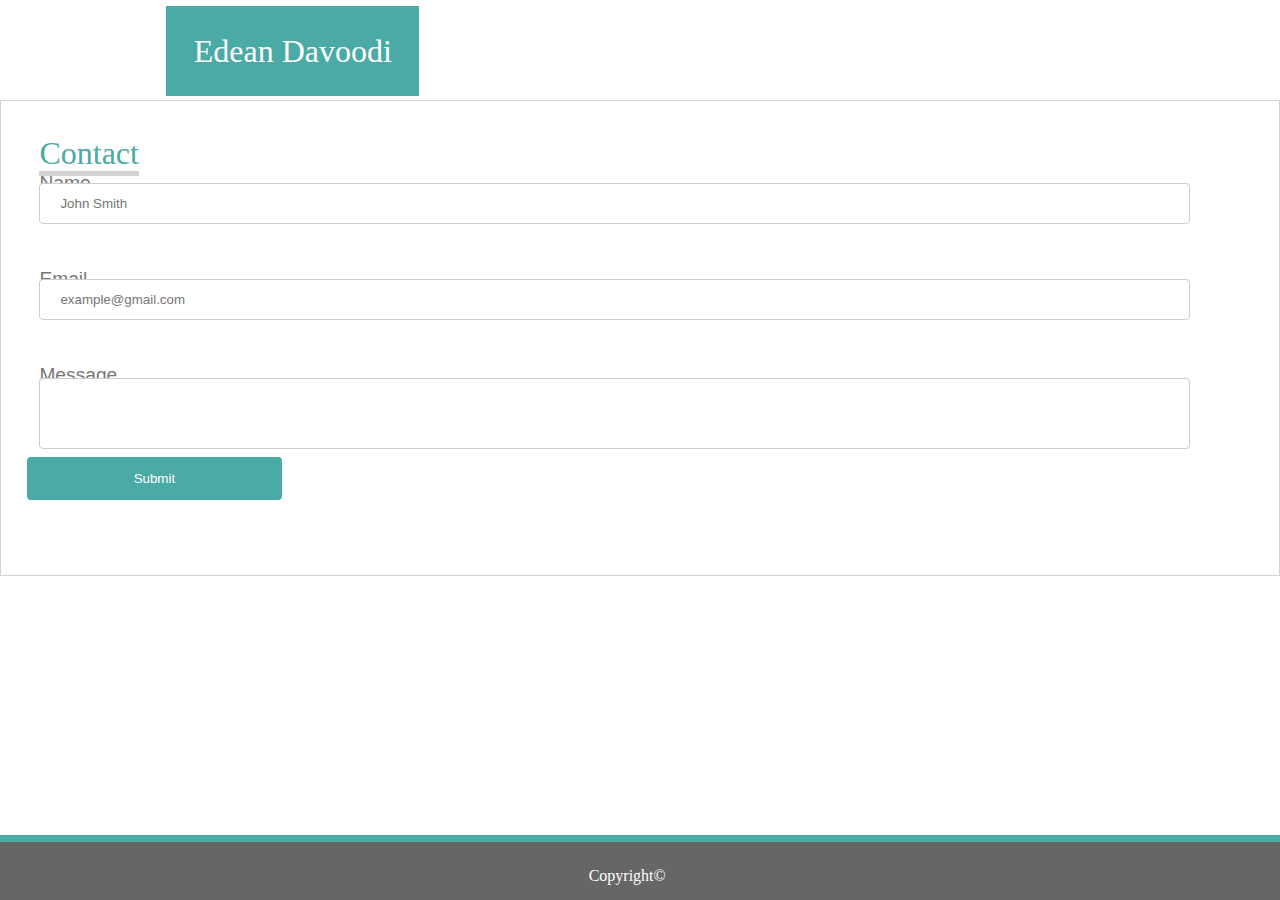
<file: contact.html>
<!DOCTYPE html>
<html>
<head>
<link rel="stylesheet" href="https://stackpath.bootstrapcdn.com/bootstrap/4.1.1/css/bootstrap.min.css" integrity="sha384-WskhaSGFgHYWDcbwN70/dfYBj47jz9qbsMId/iRN3ewGhXQFZCSftd1LZCfmhktB" crossorigin="anonymous">
<link rel="stylesheet" type="text/css" href="css/style.css">
<link rel="stylesheet" type="text/css" href="css/style1.5.css">
<link rel="stylesheet" type="text/css" href="css/style2.css">
<link rel="stylesheet" type="text/css" href="css/style3.css">
<link rel="stylesheet" type="text/css" href="css/reset.css">
</head>
<body>
<div class = "container-12 header";>
    <div class = "row">
        <div class = "col-6">
            <span class="top">Edean Davoodi</span>
        </div>
            <div class = "col-6">
                <div class = "heads nom">
                    <a href="contact.html">Contact</a>
                    </div>
                    <div class = "heads hbp nom">
                    <a href="portfolio.html">Portfolio</a>
                    </div>
                    <div class = "heads nom">
                    <a href="index.html">About</a>
                    </div>
           </div>
    </div>
</div>
<div class ="container content">
    <div class = "row">
       <strong class = "hb2 h2b ">
           Contact
       </strong>
    </div>
    <div class = "row">
            <label class="norm1 fix" for="fname">Name</label>
            </div>
            <div class = "row">
            <input class="first2" type="text" id="fname" name="firstname" placeholder="John Smith">
            </div>
            <div class = "row">
            <label class="norm1 fix" for="lname">Email</label>
            </div>
            <div class = "row">
            <input class="first2" type="text" id="lname" name="lastname" placeholder="example@gmail.com">
            </div>
            <div class = "row">
            <label class="norm1 fix" for="message">Message</label>
            </div>
            <div class = "row">
            <input class="msg" type="text" id="message" name="message" placeholder="">
            </div>
            <input type="submit" value="Submit">
    </div>
</div>
<div class="container">
<div class="row">
        <div class ="footer">Copyright©</div>
</div>
</div>
</body>


</html>
</file>
<file: css/style.css>
.top {
    position:relative;
    background-color: #4aaaa5;
    padding:27.4px;
    left:13vw;
    font-family:'Georgia', Times, Times New Roman, serif;
    line-height: 11.5vh;
    font-size:2rem;
    color:white;
}
.header {
    background-color:#ffffff;
    border-color: #ffffff;
    border-bottom-color: #d3d3d3;
    border-bottom-width: 2px;
    border-style:solid;
    position:fixed;
    width:100%;
    height:12%;
}
body {
    border-top: 25px #ffffff;
    background-image: url("https://i.imgur.com/6ni6HKU.png");
    background-repeat: repeat;
}
.heads {
    position: relative;
    float: right;
    top: 4.5vh;
    right:15.5vw;
    margin-right: 15px;
}
.content {
    position:relative;
    top: 100px;
    border: 1px #d3d3d3 solid;
    background-color: #ffffff;
    padding: 0px 0px 75px 0px;
}

a{
    position:relative;
    left:0vw;
    color: #777777;
    font-size: 1.2rem;
    font-family:'Arial', 'Helvetica Neue', Helvetica, sans-serif;
}
.norm {
    position:relative;
    top:5vh;
    left: 5vw;
    margin-right: 100px;
    color: #777777;
    line-height: 5vh;
    position:relative;
    font-size: 1.2rem;
    font-family:'Arial', 'Helvetica Neue', Helvetica, sans-serif;
}
.norm1 {
    position:relative;
    top:5vh;
    left: 5vw;
    margin-right: 100px;
    color: #777777;
    line-height: 5vh;
    position:relative;
    font-size: 1.2rem;
    font-family:'Arial', 'Helvetica Neue', Helvetica, sans-serif;
}
.fix2 {
    position: relative;
    left: 3vw;
}
.photo {
    position: relative;
    float: left;
    height:200px;
    width:200px;
    top: 5vh;
    left: 3vw;
    margin-bottom: 1.5vh;
}
.pfix {
    position:relative;
    left: 3vw;
}
.hb2 {
    position:relative;
    top:2vh;
    left: 3vw;
    font-family: 'Georgia', Times, Times New Roman, serif;
    color: #4aaaa5;
    font-size: 2rem;
}
.footer {
    position: fixed;
    left:-3vw;
    bottom:0;
    padding: 15px 0px 5px 0px;
    width: 104%;
    line-height: 3vw;
    margin-top:20px auto;
    color:#ffffff;
    background-color:#666666;
    border-top-width:7.69px;
    border-top-color: #4aaaa5;
    border-style: solid;
    text-align:center;
}
.hbp {
    position: relative;
    padding: 0vh 1vw 0vh 1vw;
    border-style: solid;
    border-color: #ffffff;
    border-right-color: #d3d3d3;
    border-left-color: #d3d3d3;
    border-right-width: 1px;
    border-left-width: 1px;
}
.h2b {
    position:relative;
    top: 4vh;
    left:3vw;
    border-bottom-width: 5px;
    width:70vw;
    height:75px;
    border-color: #ffffff;
    border-bottom-color: #d3d3d3;
    border-style:solid;
    margin-bottom: 3vh;
}
.fix{
    position: relative;
    top: 3vh;
    left: 3vw;
    margin-bottom: 2vh;
}
.first2[type=text], select {
    position: relative;
    width:90%;
    left: 3vw;
    padding: 12px 20px;
    margin: 5px 0px 5px;
    display: inline-block;
    border: 1px solid #ccc;
    border-radius: 4px;
    box-sizing: border-box;
}
.msg[type=text], select2 {
    width: 90%;
    position:relative;
    left: 3vw;
    padding: 0px 0vw 6vh 0vw;
    margin: 8px 0;
    display: inline-block;
    border: 1px solid #ccc;
    border-radius: 4px;
    box-sizing: border-box;
}
input[type=submit] {
    width: 20%;
    position:relative;
    background-color: #4aaaa5;
    color: white;
    padding: 14px 20px;
    left: 2vw;
    border: none;
    border-radius: 4px;
    cursor: pointer;
}
.photof {
   margin: 0px 10px 10px 10px; 
}
.photocover {
    position:relative;
    left: -10.7vw;
    top: 7.8vh;
    width:13vw;
    text-align:center;
    padding: 10px 0px 10px 0px;
    color:white;
    background-color: #4aaaa5;
    float:left;
}
.photocover2 {
    position:relative;
    left: -10.7vw;
    top: 22vh;
    width:13vw;
    text-align:center;
    padding: 10px 0px 10px 0px;
    color:white;
    background-color: #4aaaa5;
    float:left;
}
.photocover3 {
    position:relative;
    left: -53.6vw;
    top: 22vh;
    width:13vw;
    text-align:center;
    padding: 10px 0px 10px 0px;
    color:white;
    background-color: #4aaaa5;
    float:left;
}
.photocover4 {
    position:relative;
    left: -39.3vw;
    top: 17.2vh;
    width:13vw;
    text-align:center;
    padding: 10px 0px 10px 0px;
    color:white;
    background-color: #4aaaa5;
    float:left;
}
.photocover5 {
    position:relative;
    left: -25vw;
    top: 12.5vh;
    width:13vw;
    text-align:center;
    padding: 10px 0px 10px 0px;
    color:white;
    background-color: #4aaaa5;
    float:left;
}
</file>
<file: css/style1.5.css>
@media screen and (max-width: 640px){
    .header {
        background-color: #4aaaa5;
        text-align:center;
        border-bottom-width: 40px;
        border-bottom-color: white;
        
    }
    .photo {
        position: relative;
        float: left;
        width:200px;
        top: 5vh;
        left: 26vw;
        margin-right: 60vw;
        margin-bottom: 1.5vh;
    }
    .norm {
        position:relative;
        top:5vh;
        left: 5vw;
        margin-right: 100px;
        color: #777777;
        line-height: 3vh;
        position:relative;
        font-size: 12px;
        font-family:'Arial', 'Helvetica Neue', Helvetica, sans-serif;
    }
    .fix{
        position: relative;
        top: 3vh;
        left: 3vw;
        margin: 10px 0px 0px 0px;
    }
    .fix3 {
        position: relative;
        left: 3vw;
    }
    .content {
        position:absolute;
        top: 100px;
        left:50px;
        right:50px;
        border: 1px #d3d3d3 solid;
        background-color: #ffffff;
        padding: 0px 0px 32px 0px;
    }
    
    .fix {
        position: relative;
        top: 3vh;
        left: 20vw;
        margin-bottom: 2vh;
    }
    input[type=submit] {
        width: 20%;
        position:relative;
        background-color: #4aaaa5;
        color: white;
        padding: 14px 20px;
        left: 17.5vw;
        border: none;
        border-radius: 4px;
        cursor: pointer;
    }
    .first2[type=text], select {
        position: relative;
        width:50%;
        left:20vw;
        padding: 12px 20px;
        margin: 5px 0px 5px;
        display: inline-block;
        border: 1px solid #ccc;
        border-radius: 4px;
        box-sizing: border-box;
    }
    .msg[type=text], select2 {
        width: 50%;
        position:relative;
        left: 20vw;
        padding: 0px 0vw 6vh 0vw;
        margin: 8px 0;
        display: inline-block;
        border: 1px solid #ccc;
        border-radius: 4px;
        box-sizing: border-box;
    }
    .top{
        position:relative;
        top:0;
        line-height:7vh;
        left:28vw;
        padding:0px 0px 0px 0px;
    }
    .heads {
        position:relative;
        text-align:center;
        background-color: white;
        top:8vh;
        left:-31vw;
    }
    .h2b {
        position:relative;
        top: 4vh;
        left:3vw;
        border-bottom-width: 5px;
        width:53vw;
        height:75px;
        border-color: #ffffff;
        border-bottom-color: #d3d3d3;
        border-style:solid;
    }
    .hb2 {
        position:relative;
        top:2vh;
        left: 20vw;
        font-family: 'Georgia', Times, Times New Roman, serif;
        color: #4aaaa5;
        font-size: 2rem;
    }
    .photocover {
        position:relative;
        left: -4.8vw;
        top: -10vh;
        width:32vw;
        text-align:center;
        padding: 10px 0px 10px 0px;
        color:white;
        background-color: #4aaaa5;
        
    }
    .photocover2 {
        position:relative;
        left: 27vw;
        top: -8vh;
        width:32vw;
        text-align:center;
        padding: 10px 0px 10px 0px;
        color:white;
        background-color: #4aaaa5;
        
    }
    .photocover3 {
        position:relative;
        left: 27vw;
        top: -90vh;
        width:32vw;
        text-align:center;
        padding: 10px 0px 10px 0px;
        color:white;
        background-color: #4aaaa5;
        float:left;
    }
    .photocover4 {
        position:relative;
        left: -4.5vw;
        top: -60vh;
        width:32vw;
        text-align:center;
        padding: 10px 0px 10px 0px;
        color:white;
        background-color: #4aaaa5;
        float:left;
    }
    .photocover5 {
        position:relative;
        left: 28vw;
        top: -40vh;
        width:32vw;
        text-align:center;
        padding: 10px 0px 10px 0px;
        color:white;
        background-color: #4aaaa5;
        float:left;
    }
}
</file>
<file: css/style2.css>
@media only screen and (min-width: 641px) and (max-width: 768px) {
    .heads {
        position:relative;
        text-align:center;
        background-color: white;
        top:5vh;
        left:-12vw;
}
    .top {
        position:relative;
        background-color: #4aaaa5;
        padding:27px;
        left:14.3vw;
        font-family:'Georgia', Times, Times New Roman, serif;
        line-height: 11vh;
        font-size:2rem;
        color:white;
    }
    .norm1 {
        position:relative;
        top:5vh;
        left: 5vw;
        margin-right: 100px;
        color: #777777;
        line-height: 5vh;
        position:relative;
        font-size: 20px;
        font-family:'Arial', 'Helvetica Neue', Helvetica, sans-serif;
    }
    input[type=submit] {
        width: 20%;
        position:relative;
        background-color: #4aaaa5;
        color: white;
        padding: 14px 20px;
        left: 1vw;
        border: none;
        border-radius: 4px;
        cursor: pointer;
    }
     .content {
        position:absolute;
        top: 100px;
        left:50px;
        right:50px;
        border: 1px #d3d3d3 solid;
        background-color: #ffffff;
        padding: 0px 0px 50px 0px;
    }
    .fix{
        position: relative;
        top: 3vh;
        left: 3vw;
        margin: 0px 0px 25px 0px;
    }
    .norm {
        position:relative;
        top:5vh;
        left: 5vw;
        margin-right: 100px;
        color: #777777;
        line-height: 3vh;
        position:relative;
        font-size: 10px;
        font-family:'Arial', 'Helvetica Neue', Helvetica, sans-serif;
    }
    .photo {
        position: relative;
        float: left;
        height:200px;
        width:200px;
        top: 5vh;
        left: 3vw;
        margin-bottom: 1.5vh;
    }
    .photof {
        height:200px;
        width:200px;
        margin: 0px 10px 10px 10px; 
    }
    .photocover {
        position:relative;
        left: 6.8vw;
        top: -12vh;
        width:26.7vw;
        text-align:center;
        padding: 10px 0px 10px 0px;
        color:white;
        background-color: #4aaaa5;
        
    }
    .photocover2 {
        position:relative;
        left: -25vw;
        top: 20vh;
        width:26.7vw;
        text-align:center;
        padding: 10px 0px 10px 0px;
        color:white;
        background-color: #4aaaa5;
        
    }
    .photocover3 {
        position:relative;
        left: 4.2vw;
        top: -36vh;
        width:26.7vw;
        text-align:center;
        padding: 10px 0px 10px 0px;
        color:white;
        background-color: #4aaaa5;
        float:left;
    }
    .photocover4 {
        position:relative;
        left: 6.8vw;
        top: -36vh;
        width:26.5vw;
        text-align:center;
        padding: 10px 0px 10px 0px;
        color:white;
        background-color: #4aaaa5;
        float:left;
    }
    .photocover5 {
        position:relative;
        left: 4.5vw;
        top: -12vh;
        width:26.5vw;
        text-align:center;
        padding: 10px 0px 10px 0px;
        color:white;
        background-color: #4aaaa5;
        float:left;
    }
}
</file>
<file: css/style3.css>
@media only screen and (min-width: 769px) and (max-width: 980px) {
    .top {
        position:relative;
        background-color: #4aaaa5;
        padding:27.4px;
        left:2.9vw;
        font-family:'Georgia', Times, Times New Roman, serif;
        line-height: 11.5vh;
        font-size:2rem;
        color:white;
    }
    .fix{
        position: relative;
        top: 10vh;
        line-height: 1vh;
        left: 10vw;
        margin-bottom: 2vh;
    }
    .content {
        position:relative;
        top: 100px;
        left: -10vw;
        border: 1px #d3d3d3 solid;
        background-color: #ffffff;
        padding: 0px 0px 50px 0px;
    }
    .norm1 {
        position:relative;
        top:2vh;
        left: 3vw;
        margin-right: 100px;
        color: #777777;
        line-height: 2vh;
        position:relative;
        font-size: 1.2rem;
        font-family:'Arial', 'Helvetica Neue', Helvetica, sans-serif;
    }
    .norm {
        position:relative;
        top:5vh;
        left: 5vw;
        margin-right: 100px;
        color: #777777;
        line-height: 4vh;
        position:relative;
        font-size: 15px;
        font-family:'Arial', 'Helvetica Neue', Helvetica, sans-serif;
    }
    .photo {
        position: relative;
        float: left;
        height:150px;
        width:140px;
        top: 5vh;
        left: 3vw;
        margin-bottom: 1.5vh;
    }
    .photocover {
        position:relative;
        left: 10.1vw;
        top: -5vh;
        width:14.5vw;
        text-align:center;
        padding: 10px 0px 10px 0px;
        color:white;
        background-color: #4aaaa5;
        float:left;
    }
    .photocover2 {
        position:relative;
        left: -12.5vw;
        top: 17vh;
        width:14.5vw;
        text-align:center;
        padding: 10px 0px 10px 0px;
        color:white;
        background-color: #4aaaa5;
        float:left;
    }
    .photocover3 {
        position:relative;
        left: 4vw;
        top: -5vh;
        width:14.5vw;
        text-align:center;
        padding: 10px 0px 10px 0px;
        color:white;
        background-color: #4aaaa5;
        float:left;
    }
    .photocover4 {
        position:relative;
        left: 6.1vw;
        top: -5vh;
        width:14.5vw;
        text-align:center;
        padding: 10px 0px 10px 0px;
        color:white;
        background-color: #4aaaa5;
        float:left;
    }
    .photocover5 {
        position:relative;
        left: 8.1vw;
        top: -5vh;
        width:14.5vw;
        text-align:center;
        padding: 10px 0px 10px 0px;
        color:white;
        background-color: #4aaaa5;
        float:left;
    }

}
</file>
